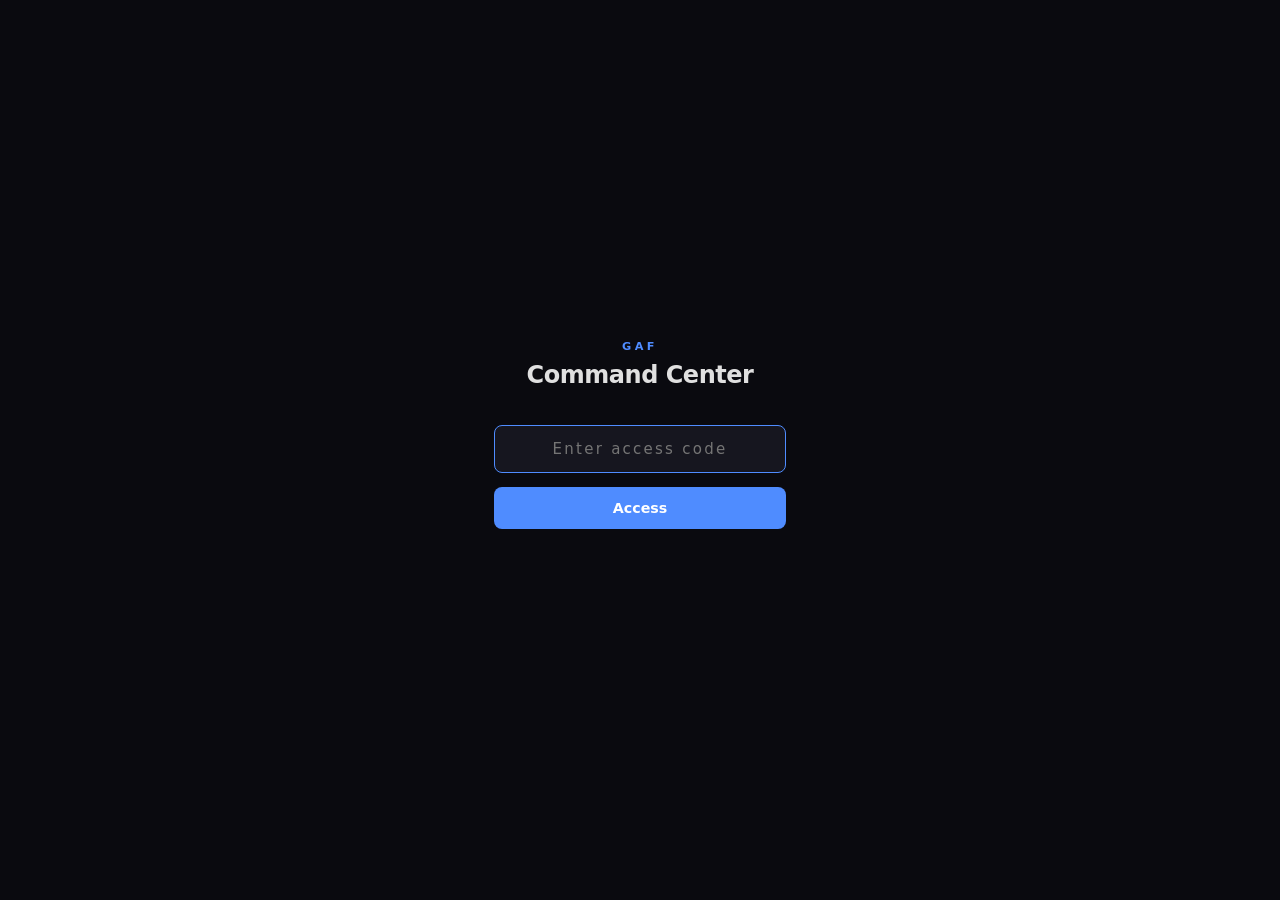
<file: index.html>
<!DOCTYPE html>
<html lang="en">
<head>
    <meta charset="UTF-8">
    <meta name="viewport" content="width=device-width, initial-scale=1.0">
    <title>GAF Command Center</title>
    <link rel="stylesheet" href="css/style.css">
</head>
<body>

    <!-- Password Gate -->
    <div id="password-gate" class="gate">
        <div class="gate-inner">
            <div class="gate-logo">GAF</div>
            <h1 class="gate-title">Command Center</h1>
            <form id="password-form" autocomplete="off">
                <input
                    type="password"
                    id="password-input"
                    class="gate-input"
                    placeholder="Enter access code"
                    autocomplete="off"
                    autofocus
                >
                <button type="submit" class="gate-button">Access</button>
            </form>
            <p id="gate-error" class="gate-error"></p>
        </div>
    </div>

    <!-- Dashboard -->
    <div id="dashboard" class="dashboard hidden">

        <!-- Top Bar -->
        <header class="topbar">
            <div class="topbar-left">
                <span class="topbar-brand">GAF</span>
                <span class="topbar-title">Command Center</span>
                <a href="products.html" style="font-size:0.78rem;color:#4f8cff;text-decoration:none;margin-left:16px;opacity:0.7;transition:opacity 0.2s;" onmouseover="this.style.opacity='1'" onmouseout="this.style.opacity='0.7'">Product Performance &rarr;</a>
            </div>
            <div class="topbar-right">
                <span id="staleness-dot" class="staleness-dot"></span>
                <span id="last-updated" class="topbar-meta">Loading...</span>
            </div>
        </header>

        <!-- Grid -->
        <main class="grid">

            <!-- 1. Brand Performance -->
            <section class="card" id="panel-brand">
                <h2 class="card-title">Brand Performance</h2>
                <div id="brand-content" class="card-body">
                    <div class="loading-placeholder">Loading...</div>
                </div>
            </section>

            <!-- 2. Marketing Channels -->
            <section class="card" id="panel-channels">
                <h2 class="card-title">Marketing Channels</h2>
                <div id="channels-content" class="card-body">
                    <div class="loading-placeholder">Loading...</div>
                </div>
            </section>

            <!-- 3. Campaign Health -->
            <section class="card" id="panel-campaigns">
                <h2 class="card-title">Campaign Health</h2>
                <div id="campaigns-content" class="card-body">
                    <div class="loading-placeholder">Loading...</div>
                </div>
            </section>

            <!-- 4. Customer Intelligence -->
            <section class="card" id="panel-cac">
                <h2 class="card-title">Customer Intelligence</h2>
                <div id="cac-content" class="card-body">
                    <div class="loading-placeholder">Loading...</div>
                </div>
            </section>

            <!-- 5. Team Execution -->
            <section class="card" id="panel-team">
                <h2 class="card-title">Team Execution</h2>
                <div id="team-content" class="card-body">
                    <div class="loading-placeholder">Loading...</div>
                </div>
            </section>

            <!-- 6. Gary's Board -->
            <section class="card" id="panel-gary">
                <h2 class="card-title">Gary's Board</h2>
                <div id="gary-content" class="card-body">
                    <div class="loading-placeholder">Loading...</div>
                </div>
            </section>

        </main>

    </div>

    <script src="js/app.js"></script>
</body>
</html>
</file>
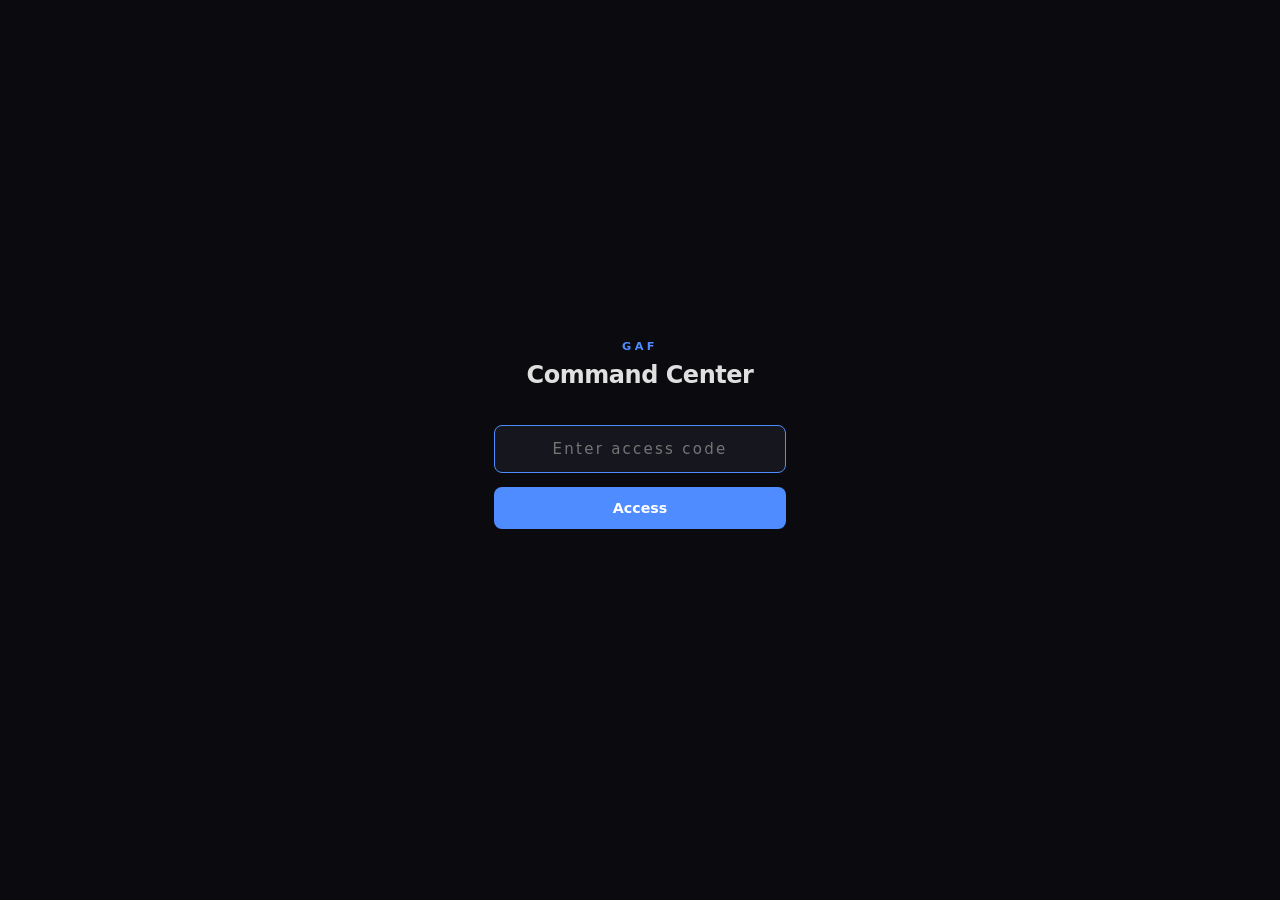
<file: products.html>
<!DOCTYPE html>
<html lang="en">
<head>
    <meta charset="UTF-8">
    <meta name="viewport" content="width=device-width, initial-scale=1.0">
    <title>Product Performance - GAF Command Center</title>
    <link rel="stylesheet" href="css/style.css">
    <style>
        .back-link {
            font-size: 0.78rem;
            color: var(--accent);
            text-decoration: none;
            opacity: 0.7;
            transition: opacity 0.2s;
        }
        .back-link:hover { opacity: 1; }

        .spotlight {
            background: linear-gradient(135deg, rgba(79,140,255,0.08), rgba(79,140,255,0.02));
            border: 1px solid rgba(79,140,255,0.2);
            border-radius: var(--radius);
            padding: 24px;
            margin-bottom: var(--gap);
        }
        .spotlight-header {
            display: flex;
            align-items: baseline;
            gap: 12px;
            margin-bottom: 16px;
        }
        .spotlight-sku {
            font-size: 1.1rem;
            font-weight: 700;
            color: var(--accent);
        }
        .spotlight-name {
            font-size: 0.85rem;
            color: var(--text-secondary);
        }
        .spotlight-metrics {
            display: grid;
            grid-template-columns: repeat(auto-fit, minmax(140px, 1fr));
            gap: 16px;
        }
        .metric-box {
            text-align: center;
        }
        .metric-value {
            font-size: 1.5rem;
            font-weight: 700;
            color: var(--text-primary);
            line-height: 1.2;
        }
        .metric-value.accent { color: var(--accent); }
        .metric-value.green { color: var(--green); }
        .metric-value.amber { color: var(--amber); }
        .metric-value.red { color: var(--red); }
        .metric-label {
            font-size: 0.68rem;
            color: var(--text-secondary);
            text-transform: uppercase;
            letter-spacing: 0.06em;
            margin-top: 4px;
        }
        .metric-sub {
            font-size: 0.7rem;
            color: var(--text-muted);
            margin-top: 2px;
        }

        .view-tabs {
            display: flex;
            gap: 6px;
            margin-bottom: 16px;
            flex-wrap: wrap;
        }
        .view-tab {
            font-size: 0.72rem;
            padding: 6px 14px;
            border-radius: 6px;
            background: transparent;
            border: 1px solid var(--card-border);
            color: var(--text-secondary);
            cursor: pointer;
            font-family: inherit;
            font-weight: 500;
            transition: all 0.2s;
        }
        .view-tab:hover { border-color: var(--accent); color: var(--text-primary); }
        .view-tab.active {
            background: var(--accent);
            color: #fff;
            border-color: var(--accent);
        }

        .product-table {
            width: 100%;
            border-collapse: collapse;
            font-size: 0.8rem;
        }
        .product-table th {
            text-align: left;
            color: var(--text-muted);
            font-weight: 600;
            font-size: 0.68rem;
            text-transform: uppercase;
            letter-spacing: 0.06em;
            padding: 8px 10px;
            border-bottom: 1px solid var(--card-border);
            position: sticky;
            top: 0;
            background: var(--card-bg);
            cursor: pointer;
            white-space: nowrap;
        }
        .product-table th:hover { color: var(--accent); }
        .product-table th.sort-active { color: var(--accent); }
        .product-table th.sort-active::after {
            content: ' ▼';
            font-size: 0.6rem;
        }
        .product-table td {
            padding: 10px 10px;
            color: var(--text-secondary);
            border-bottom: 1px solid rgba(30,30,46,0.4);
            white-space: nowrap;
        }
        .product-table tr:hover td {
            background: rgba(255,255,255,0.02);
        }
        .product-table td:first-child {
            color: var(--text-primary);
            font-weight: 600;
        }
        .product-table .num {
            text-align: right;
            font-variant-numeric: tabular-nums;
        }
        .product-table .rank-cell {
            color: var(--text-muted);
            font-size: 0.72rem;
            width: 30px;
            text-align: center;
        }
        .product-table .sku-cell {
            color: var(--accent);
            font-weight: 600;
            font-size: 0.78rem;
        }
        .product-table .name-cell {
            max-width: 280px;
            overflow: hidden;
            text-overflow: ellipsis;
            color: var(--text-primary);
        }
        .stock-ok { color: var(--green); }
        .stock-low { color: var(--amber); }
        .stock-out { color: var(--red); }

        .table-wrapper {
            overflow-x: auto;
        }
        .table-wrapper::-webkit-scrollbar {
            height: 4px;
        }
        .table-wrapper::-webkit-scrollbar-thumb {
            background: var(--card-border);
            border-radius: 2px;
        }

        .products-content {
            max-width: 1400px;
            margin: 0 auto;
            padding: var(--gap) 24px 40px;
        }

        .sku-link {
            color: var(--accent);
            text-decoration: none;
        }
        .sku-link:hover {
            text-decoration: underline;
        }

        @media (max-width: 820px) {
            .products-content { padding: var(--gap) 12px 32px; }
            .spotlight-metrics { grid-template-columns: repeat(3, 1fr); }
        }
    </style>
</head>
<body>

    <div id="password-gate" class="gate">
        <div class="gate-inner">
            <div class="gate-logo">GAF</div>
            <h1 class="gate-title">Command Center</h1>
            <form id="password-form" autocomplete="off">
                <input type="password" id="password-input" class="gate-input" placeholder="Enter access code" autocomplete="off" autofocus>
                <button type="submit" class="gate-button">Access</button>
            </form>
            <p id="gate-error" class="gate-error"></p>
        </div>
    </div>

    <div id="dashboard" class="dashboard hidden">

        <header class="topbar">
            <div class="topbar-left">
                <a href="index.html" class="back-link">&larr; Dashboard</a>
                <span class="topbar-brand">GAF</span>
                <span class="topbar-title">Product Performance</span>
            </div>
            <div class="topbar-right">
                <span id="staleness-dot" class="staleness-dot"></span>
                <span id="last-updated" class="topbar-meta">Loading...</span>
            </div>
        </header>

        <div class="products-content">

            <div id="spotlight-section"></div>

            <section class="card">
                <h2 class="card-title">Top 10 SKUs</h2>
                <div class="view-tabs" id="view-tabs">
                    <button class="view-tab active" data-view="gp_visit">GP / Visit</button>
                    <button class="view-tab" data-view="revenue">Revenue</button>
                    <button class="view-tab" data-view="conversion">Conversion Rate</button>
                    <button class="view-tab" data-view="pageviews">Page Views</button>
                </div>
                <div class="card-body">
                    <div class="table-wrapper" id="product-table-container">
                        <div class="loading-placeholder">Loading...</div>
                    </div>
                </div>
            </section>

        </div>
    </div>

    <script src="js/app.js"></script>
    <script>
        const PRODUCTS_DATA_URL = 'data/products.json';
        let productsData = null;
        let currentView = 'gp_visit';

        function fmtCur(n) {
            if (n == null) return '-';
            if (Math.abs(n) >= 1000) return '$' + n.toLocaleString('en-AU', { maximumFractionDigits: 0 });
            return '$' + n.toFixed(2);
        }
        function fmtPct(n) { return n != null ? n.toFixed(2) + '%' : '-'; }
        function fmtNum(n) { return n != null ? n.toLocaleString('en-AU') : '-'; }

        function stockClass(inv) {
            if (inv <= 0) return 'stock-out';
            if (inv < 10) return 'stock-low';
            return 'stock-ok';
        }

        function renderSpotlight(data) {
            const el = document.getElementById('spotlight-section');
            const s = data.spotlight;
            if (!s) { el.innerHTML = ''; return; }

            const invClass = stockClass(s.inventory);
            const invLabel = s.inventory <= 0 ? 'Out of Stock' : s.inventory;

            el.innerHTML = `
                <div class="spotlight">
                    <div class="spotlight-header">
                        <span class="spotlight-sku">${s.sku}</span>
                        <span class="spotlight-name">${s.name}</span>
                    </div>
                    <div class="spotlight-metrics">
                        <div class="metric-box">
                            <div class="metric-value accent">${fmtPct(s.conv_30d)}</div>
                            <div class="metric-label">Conv Rate (30d)</div>
                            <div class="metric-sub">${fmtPct(s.conv_3mo)} (3mo)</div>
                        </div>
                        <div class="metric-box">
                            <div class="metric-value green">${fmtCur(s.gp_visit_30d)}</div>
                            <div class="metric-label">GP / Visit (30d)</div>
                            <div class="metric-sub">${fmtCur(s.gp_visit_3mo)} (3mo)</div>
                        </div>
                        <div class="metric-box">
                            <div class="metric-value">${fmtCur(s.rev_visit_30d)}</div>
                            <div class="metric-label">Rev / Visit (30d)</div>
                            <div class="metric-sub">${fmtCur(s.rev_visit_3mo)} (3mo)</div>
                        </div>
                        <div class="metric-box">
                            <div class="metric-value">${fmtNum(s.qty_30d)}</div>
                            <div class="metric-label">Units Sold (30d)</div>
                            <div class="metric-sub">${s.qty_online_30d} online / ${s.qty_offline_30d} offline</div>
                        </div>
                        <div class="metric-box">
                            <div class="metric-value">${fmtNum(s.pageviews_30d)}</div>
                            <div class="metric-label">Page Views (30d)</div>
                            <div class="metric-sub">${fmtNum(s.pageviews_3mo)} (3mo)</div>
                        </div>
                        <div class="metric-box">
                            <div class="metric-value">${fmtCur(s.price)}</div>
                            <div class="metric-label">Price</div>
                            <div class="metric-sub">GP: ${s.gp_pct}%</div>
                        </div>
                        <div class="metric-box">
                            <div class="metric-value ${invClass}">${invLabel}</div>
                            <div class="metric-label">Inventory</div>
                            <div class="metric-sub">${fmtCur(s.revenue_30d)} rev (30d)</div>
                        </div>
                    </div>
                </div>
            `;
        }

        function getViewData(view) {
            if (!productsData) return [];
            switch(view) {
                case 'gp_visit': return productsData.top_by_gp_visit;
                case 'revenue': return productsData.top_by_revenue;
                case 'conversion': return productsData.top_by_conversion;
                case 'pageviews': return productsData.top_by_pageviews;
                default: return productsData.top_by_gp_visit;
            }
        }

        function renderTable(view) {
            const container = document.getElementById('product-table-container');
            const items = getViewData(view);
            if (!items || !items.length) {
                container.innerHTML = '<div class="panel-error">No data available</div>';
                return;
            }

            let sortCol;
            switch(view) {
                case 'gp_visit': sortCol = 'gp_visit_30d'; break;
                case 'revenue': sortCol = 'revenue_30d'; break;
                case 'conversion': sortCol = 'conv_30d'; break;
                case 'pageviews': sortCol = 'pageviews_30d'; break;
            }

            let html = '<table class="product-table"><thead><tr>';
            html += '<th class="rank-cell">#</th>';
            html += '<th>SKU</th>';
            html += '<th>Product</th>';
            html += `<th class="num ${sortCol === 'conv_30d' ? 'sort-active' : ''}">Conv %</th>`;
            html += `<th class="num ${sortCol === 'gp_visit_30d' ? 'sort-active' : ''}">GP/Visit</th>`;
            html += `<th class="num ${sortCol === 'revenue_30d' ? 'sort-active' : ''}">Revenue</th>`;
            html += '<th class="num">Qty (30d)</th>';
            html += `<th class="num ${sortCol === 'pageviews_30d' ? 'sort-active' : ''}">Views</th>`;
            html += '<th class="num">Price</th>';
            html += '<th class="num">GP%</th>';
            html += '<th class="num">Stock</th>';
            html += '</tr></thead><tbody>';

            items.forEach((p, i) => {
                const sClass = stockClass(p.inventory);
                const stockLabel = p.inventory <= 0 ? 'OOS' : fmtNum(p.inventory);
                const linkUrl = p.url || '#';

                html += `<tr>
                    <td class="rank-cell">${i + 1}</td>
                    <td class="sku-cell"><a href="${linkUrl}" target="_blank" rel="noopener" class="sku-link">${p.sku}</a></td>
                    <td class="name-cell">${p.name}</td>
                    <td class="num">${fmtPct(p.conv_30d)}</td>
                    <td class="num">${fmtCur(p.gp_visit_30d)}</td>
                    <td class="num">${fmtCur(p.revenue_30d)}</td>
                    <td class="num">${fmtNum(p.qty_30d)}</td>
                    <td class="num">${fmtNum(p.pageviews_30d)}</td>
                    <td class="num">${fmtCur(p.price)}</td>
                    <td class="num">${p.gp_pct}%</td>
                    <td class="num ${sClass}">${stockLabel}</td>
                </tr>`;
            });

            html += '</tbody></table>';
            container.innerHTML = html;
        }

        function renderProductsStaleness(data) {
            const dot = document.getElementById('staleness-dot');
            const label = document.getElementById('last-updated');
            if (!data || !data.last_updated) {
                dot.className = 'staleness-dot';
                label.textContent = 'Data unavailable';
                return;
            }
            const updated = new Date(data.last_updated);
            const now = new Date();
            const diffHours = (now - updated) / (1000 * 60 * 60);
            if (diffHours < 1) dot.className = 'staleness-dot fresh';
            else if (diffHours < 24) dot.className = 'staleness-dot stale';
            else dot.className = 'staleness-dot old';

            const timeStr = updated.toLocaleTimeString('en-AU', { hour: '2-digit', minute: '2-digit', hour12: true });
            const dateStr = updated.toLocaleDateString('en-AU', { day: 'numeric', month: 'short' });
            label.textContent = 'Updated ' + dateStr + ' ' + timeStr;
        }

        async function loadProducts() {
            try {
                const resp = await fetch(PRODUCTS_DATA_URL + '?t=' + Date.now());
                if (!resp.ok) throw new Error('HTTP ' + resp.status);
                productsData = await resp.json();
            } catch (err) {
                console.error('Failed to load product data:', err);
                document.getElementById('product-table-container').innerHTML =
                    '<div class="panel-error">Failed to load product data</div>';
                return;
            }

            renderProductsStaleness(productsData);
            renderSpotlight(productsData);
            renderTable(currentView);
        }

        // Override the showDashboard from app.js to load products instead
        const originalShowDashboard = showDashboard;
        showDashboard = function() {
            document.getElementById('password-gate').classList.add('hidden');
            document.getElementById('dashboard').classList.remove('hidden');
            loadProducts();
        };

        // Tab click handlers
        document.getElementById('view-tabs').addEventListener('click', (e) => {
            const tab = e.target.closest('.view-tab');
            if (!tab) return;
            document.querySelectorAll('.view-tab').forEach(t => t.classList.remove('active'));
            tab.classList.add('active');
            currentView = tab.dataset.view;
            renderTable(currentView);
        });
    </script>
</body>
</html>
</file>
<file: css/style.css>
/* ============================================
   GAF Command Center - Dashboard Styles
   ============================================ */

*, *::before, *::after {
    margin: 0;
    padding: 0;
    box-sizing: border-box;
}

:root {
    --bg: #0a0a0f;
    --card-bg: #12121a;
    --card-border: #1e1e2e;
    --text-primary: #e0e0e0;
    --text-secondary: #888;
    --text-muted: #555;
    --accent: #4f8cff;
    --green: #22c55e;
    --red: #ef4444;
    --amber: #f59e0b;
    --radius: 12px;
    --gap: 16px;
}

html {
    font-size: 15px;
}

body {
    font-family: system-ui, -apple-system, BlinkMacSystemFont, 'Segoe UI', Roboto, sans-serif;
    background: var(--bg);
    color: var(--text-primary);
    min-height: 100vh;
    -webkit-font-smoothing: antialiased;
    -moz-osx-font-smoothing: grayscale;
}

.hidden {
    display: none !important;
}

/* ============================================
   Password Gate
   ============================================ */

.gate {
    position: fixed;
    inset: 0;
    display: flex;
    align-items: center;
    justify-content: center;
    background: var(--bg);
    z-index: 1000;
}

.gate-inner {
    text-align: center;
    width: 100%;
    max-width: 340px;
    padding: 0 24px;
}

.gate-logo {
    font-size: 0.75rem;
    font-weight: 700;
    letter-spacing: 0.3em;
    text-transform: uppercase;
    color: var(--accent);
    margin-bottom: 8px;
}

.gate-title {
    font-size: 1.6rem;
    font-weight: 600;
    color: var(--text-primary);
    margin-bottom: 36px;
    letter-spacing: -0.02em;
}

.gate-input {
    display: block;
    width: 100%;
    padding: 14px 18px;
    font-size: 1rem;
    font-family: inherit;
    background: #16161f;
    border: 1px solid var(--card-border);
    border-radius: 8px;
    color: var(--text-primary);
    outline: none;
    transition: border-color 0.2s;
    text-align: center;
    letter-spacing: 0.15em;
}

.gate-input:focus {
    border-color: var(--accent);
}

.gate-input.shake {
    animation: shake 0.4s ease;
}

@keyframes shake {
    0%, 100% { transform: translateX(0); }
    20% { transform: translateX(-8px); }
    40% { transform: translateX(8px); }
    60% { transform: translateX(-6px); }
    80% { transform: translateX(6px); }
}

.gate-button {
    display: block;
    width: 100%;
    margin-top: 14px;
    padding: 13px 0;
    font-size: 0.95rem;
    font-weight: 600;
    font-family: inherit;
    background: var(--accent);
    color: #fff;
    border: none;
    border-radius: 8px;
    cursor: pointer;
    transition: opacity 0.2s;
}

.gate-button:hover {
    opacity: 0.85;
}

.gate-error {
    margin-top: 16px;
    font-size: 0.85rem;
    color: var(--red);
    min-height: 1.2em;
}

/* ============================================
   Top Bar
   ============================================ */

.topbar {
    display: flex;
    align-items: center;
    justify-content: space-between;
    padding: 16px 24px;
    border-bottom: 1px solid var(--card-border);
    position: sticky;
    top: 0;
    background: var(--bg);
    z-index: 100;
}

.topbar-left {
    display: flex;
    align-items: baseline;
    gap: 10px;
}

.topbar-brand {
    font-size: 0.7rem;
    font-weight: 700;
    letter-spacing: 0.25em;
    text-transform: uppercase;
    color: var(--accent);
    background: rgba(79, 140, 255, 0.1);
    padding: 3px 8px;
    border-radius: 4px;
}

.topbar-title {
    font-size: 1.05rem;
    font-weight: 600;
    color: var(--text-primary);
    letter-spacing: -0.01em;
}

.topbar-right {
    display: flex;
    align-items: center;
    gap: 8px;
}

.staleness-dot {
    width: 8px;
    height: 8px;
    border-radius: 50%;
    background: var(--text-muted);
    flex-shrink: 0;
}

.staleness-dot.fresh { background: var(--green); }
.staleness-dot.stale { background: var(--amber); }
.staleness-dot.old { background: var(--red); }

.topbar-meta {
    font-size: 0.8rem;
    color: var(--text-secondary);
}

/* ============================================
   Grid Layout
   ============================================ */

.grid {
    display: grid;
    grid-template-columns: 1fr 1fr;
    gap: var(--gap);
    padding: var(--gap) 24px 40px;
    max-width: 1400px;
    margin: 0 auto;
}

@media (max-width: 820px) {
    .grid {
        grid-template-columns: 1fr;
        padding: var(--gap) 12px 32px;
    }
    .topbar {
        padding: 14px 12px;
    }
}

/* ============================================
   Cards
   ============================================ */

.card {
    background: var(--card-bg);
    border: 1px solid var(--card-border);
    border-radius: var(--radius);
    padding: 20px;
    transition: border-color 0.25s, box-shadow 0.25s;
    overflow: hidden;
}

.card:hover {
    border-color: #2a2a3e;
    box-shadow: 0 4px 24px rgba(0, 0, 0, 0.3);
}

.card-title {
    font-size: 0.78rem;
    font-weight: 600;
    text-transform: uppercase;
    letter-spacing: 0.1em;
    color: var(--text-secondary);
    margin-bottom: 16px;
}

.card-body {
    min-height: 80px;
}

.loading-placeholder {
    color: var(--text-muted);
    font-size: 0.85rem;
}

.panel-error {
    color: var(--red);
    font-size: 0.85rem;
    opacity: 0.8;
}

/* ============================================
   Brand Performance
   ============================================ */

.brand-grid {
    display: grid;
    grid-template-columns: 1fr 1fr;
    gap: 14px;
}

@media (max-width: 480px) {
    .brand-grid {
        grid-template-columns: 1fr;
    }
}

.brand-card {
    background: rgba(255, 255, 255, 0.02);
    border: 1px solid var(--card-border);
    border-radius: 8px;
    padding: 16px;
}

.brand-card-name {
    font-size: 0.72rem;
    font-weight: 600;
    text-transform: uppercase;
    letter-spacing: 0.08em;
    color: var(--accent);
    margin-bottom: 10px;
}

.brand-hero {
    font-size: 1.8rem;
    font-weight: 700;
    color: var(--text-primary);
    line-height: 1.1;
    margin-bottom: 4px;
}

.brand-hero-label {
    font-size: 0.72rem;
    color: var(--text-secondary);
    margin-bottom: 12px;
}

.brand-table {
    width: 100%;
    border-collapse: collapse;
    font-size: 0.78rem;
}

.brand-table th {
    text-align: left;
    color: var(--text-muted);
    font-weight: 500;
    padding: 3px 0;
    border-bottom: 1px solid var(--card-border);
}

.brand-table td {
    padding: 4px 0;
    color: var(--text-secondary);
}

.brand-table td:not(:first-child),
.brand-table th:not(:first-child) {
    text-align: right;
}

/* ============================================
   Marketing Channels
   ============================================ */

.channel-stats {
    display: grid;
    grid-template-columns: repeat(3, 1fr);
    gap: 8px;
    margin-bottom: 16px;
}

.channel-stat {
    text-align: center;
}

.channel-stat-value {
    font-size: 1.3rem;
    font-weight: 700;
    color: var(--text-primary);
}

.channel-stat-label {
    font-size: 0.68rem;
    color: var(--text-secondary);
    margin-top: 2px;
}

.channel-period-tabs {
    display: flex;
    gap: 6px;
    margin-bottom: 12px;
}

.channel-period-tab {
    font-size: 0.7rem;
    padding: 4px 10px;
    border-radius: 4px;
    background: transparent;
    border: 1px solid var(--card-border);
    color: var(--text-secondary);
    cursor: pointer;
    font-family: inherit;
}

.channel-period-tab.active {
    background: var(--accent);
    color: #fff;
    border-color: var(--accent);
}

.bar-chart {
    display: flex;
    flex-direction: column;
    gap: 8px;
}

.bar-row {
    display: flex;
    align-items: center;
    gap: 10px;
}

.bar-label {
    width: 110px;
    flex-shrink: 0;
    font-size: 0.75rem;
    color: var(--text-secondary);
    text-align: right;
    white-space: nowrap;
    overflow: hidden;
    text-overflow: ellipsis;
}

@media (max-width: 480px) {
    .bar-label {
        width: 80px;
        font-size: 0.7rem;
    }
}

.bar-track {
    flex: 1;
    height: 20px;
    background: rgba(255, 255, 255, 0.03);
    border-radius: 4px;
    overflow: hidden;
    position: relative;
}

.bar-fill {
    height: 100%;
    background: var(--accent);
    border-radius: 4px;
    transition: width 0.6s ease;
    min-width: 2px;
}

.bar-value {
    font-size: 0.72rem;
    color: var(--text-secondary);
    width: 55px;
    flex-shrink: 0;
    text-align: right;
}

/* ============================================
   Campaign Health
   ============================================ */

.campaign-list {
    display: flex;
    flex-direction: column;
    gap: 10px;
    max-height: 340px;
    overflow-y: auto;
}

.campaign-list::-webkit-scrollbar {
    width: 4px;
}

.campaign-list::-webkit-scrollbar-thumb {
    background: var(--card-border);
    border-radius: 2px;
}

.campaign-item {
    display: flex;
    align-items: center;
    gap: 10px;
    padding: 10px 12px;
    background: rgba(255, 255, 255, 0.02);
    border-radius: 8px;
    border: 1px solid transparent;
    transition: border-color 0.2s;
}

.campaign-item:hover {
    border-color: var(--card-border);
}

.campaign-info {
    flex: 1;
    min-width: 0;
}

.campaign-name {
    font-size: 0.82rem;
    color: var(--text-primary);
    white-space: nowrap;
    overflow: hidden;
    text-overflow: ellipsis;
}

.campaign-meta {
    display: flex;
    align-items: center;
    gap: 12px;
    margin-top: 4px;
}

.badge {
    font-size: 0.62rem;
    font-weight: 700;
    text-transform: uppercase;
    letter-spacing: 0.06em;
    padding: 2px 7px;
    border-radius: 4px;
}

.badge-sent { background: rgba(34, 197, 94, 0.15); color: var(--green); }
.badge-draft { background: rgba(136, 136, 136, 0.15); color: var(--text-secondary); }
.badge-scheduled { background: rgba(79, 140, 255, 0.15); color: var(--accent); }

.campaign-rate {
    font-size: 0.75rem;
}

.rate-green { color: var(--green); }
.rate-amber { color: var(--amber); }
.rate-red { color: var(--red); }
.rate-muted { color: var(--text-muted); }

/* ============================================
   Customer Intelligence
   ============================================ */

.cac-table {
    width: 100%;
    border-collapse: collapse;
    font-size: 0.78rem;
    margin-bottom: 18px;
}

.cac-table th {
    text-align: left;
    color: var(--text-muted);
    font-weight: 500;
    padding: 5px 8px 5px 0;
    border-bottom: 1px solid var(--card-border);
}

.cac-table th:not(:first-child) {
    text-align: right;
}

.cac-table td {
    padding: 6px 8px 6px 0;
    color: var(--text-secondary);
    border-bottom: 1px solid rgba(30, 30, 46, 0.5);
}

.cac-table td:not(:first-child) {
    text-align: right;
}

.cac-section-title {
    font-size: 0.7rem;
    font-weight: 600;
    text-transform: uppercase;
    letter-spacing: 0.08em;
    color: var(--text-muted);
    margin-bottom: 10px;
}

/* ============================================
   Team Execution
   ============================================ */

.team-section {
    margin-bottom: 16px;
}

.team-section:last-child {
    margin-bottom: 0;
}

.team-section-header {
    display: flex;
    align-items: center;
    gap: 8px;
    margin-bottom: 10px;
}

.team-section-title {
    font-size: 0.72rem;
    font-weight: 600;
    text-transform: uppercase;
    letter-spacing: 0.06em;
    color: var(--text-secondary);
}

.count-badge {
    font-size: 0.65rem;
    font-weight: 700;
    background: rgba(79, 140, 255, 0.15);
    color: var(--accent);
    padding: 1px 7px;
    border-radius: 10px;
}

.count-badge.overdue {
    background: rgba(239, 68, 68, 0.15);
    color: var(--red);
}

.task-list {
    display: flex;
    flex-direction: column;
    gap: 6px;
    max-height: 200px;
    overflow-y: auto;
}

.task-list::-webkit-scrollbar {
    width: 4px;
}

.task-list::-webkit-scrollbar-thumb {
    background: var(--card-border);
    border-radius: 2px;
}

.task-item {
    display: flex;
    align-items: center;
    justify-content: space-between;
    gap: 8px;
    padding: 8px 10px;
    background: rgba(255, 255, 255, 0.02);
    border-radius: 6px;
    font-size: 0.8rem;
}

.task-item.overdue-item {
    border-left: 3px solid var(--red);
}

.task-name {
    flex: 1;
    min-width: 0;
    white-space: nowrap;
    overflow: hidden;
    text-overflow: ellipsis;
    color: var(--text-primary);
}

.task-assignee {
    font-size: 0.7rem;
    color: var(--text-muted);
    white-space: nowrap;
}

.task-due {
    font-size: 0.7rem;
    color: var(--text-secondary);
    white-space: nowrap;
}

.task-due.overdue-date {
    color: var(--red);
}

.team-empty {
    font-size: 0.8rem;
    color: var(--text-muted);
    padding: 8px 0;
}

/* ============================================
   Gary's Board
   ============================================ */

.gary-list {
    display: flex;
    flex-direction: column;
    gap: 4px;
    max-height: 300px;
    overflow-y: auto;
}

.gary-list::-webkit-scrollbar {
    width: 4px;
}

.gary-list::-webkit-scrollbar-thumb {
    background: var(--card-border);
    border-radius: 2px;
}

.gary-item {
    display: flex;
    align-items: center;
    gap: 10px;
    padding: 8px 10px;
    border-radius: 6px;
    font-size: 0.82rem;
    color: var(--text-primary);
    cursor: default;
}

.gary-item:hover {
    background: rgba(255, 255, 255, 0.02);
}

.gary-checkbox {
    width: 16px;
    height: 16px;
    border: 2px solid var(--card-border);
    border-radius: 4px;
    flex-shrink: 0;
    display: flex;
    align-items: center;
    justify-content: center;
}

.gary-checkbox.checked {
    background: var(--accent);
    border-color: var(--accent);
}

.gary-checkbox.checked::after {
    content: '';
    width: 6px;
    height: 3px;
    border-left: 2px solid #fff;
    border-bottom: 2px solid #fff;
    transform: rotate(-45deg) translateY(-1px);
}

.gary-item.completed .gary-task-name {
    text-decoration: line-through;
    color: var(--text-muted);
}

.gary-task-name {
    flex: 1;
    min-width: 0;
    white-space: nowrap;
    overflow: hidden;
    text-overflow: ellipsis;
}

/* ============================================
   ROAS Bars (reuse bar-chart styles)
   ============================================ */

.roas-bar-fill {
    height: 100%;
    border-radius: 4px;
    transition: width 0.6s ease;
    min-width: 2px;
}

.roas-positive { background: var(--green); }
.roas-neutral { background: var(--amber); }
.roas-negative { background: var(--red); }
</file>
